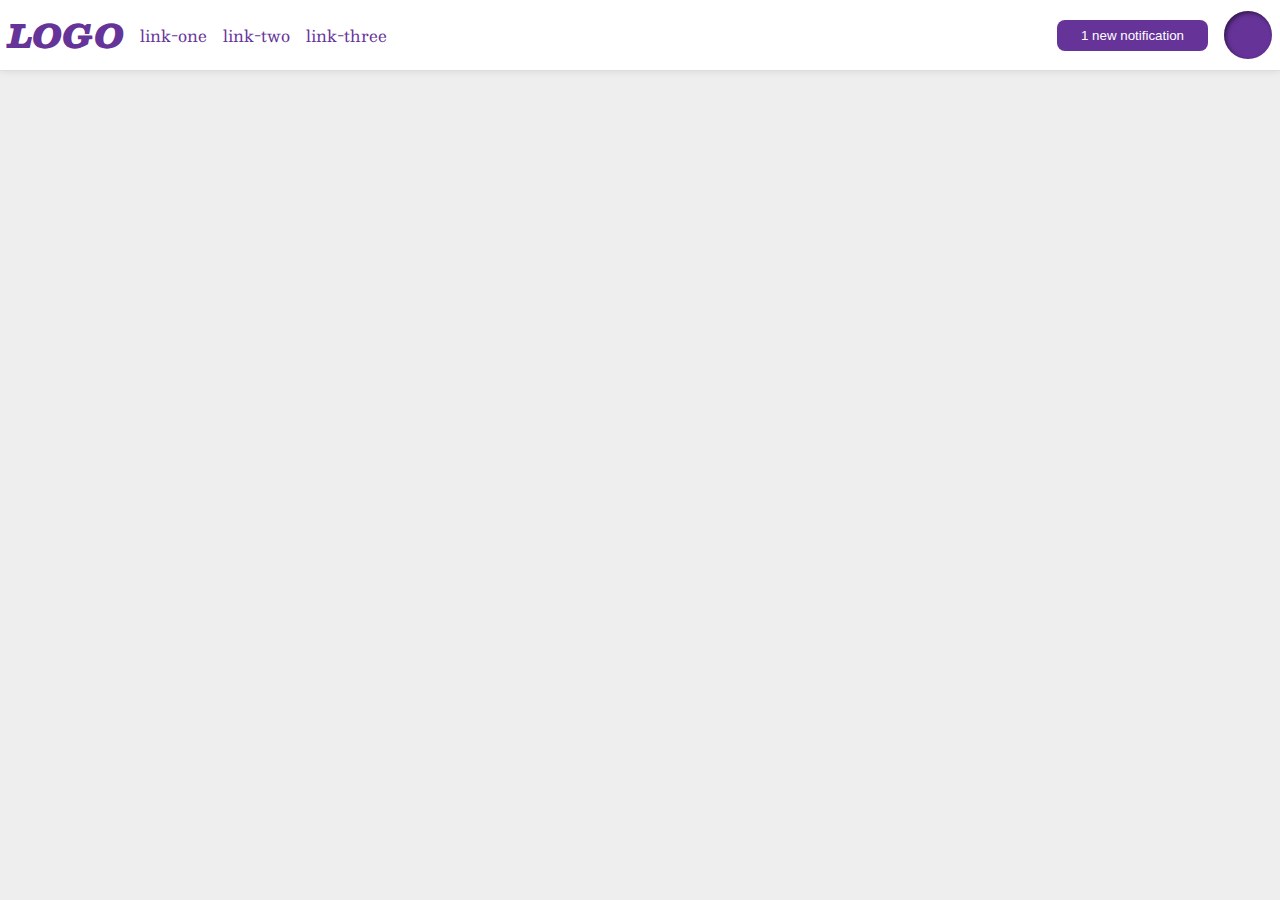
<file: foundations/flex/03-flex-header-2/index.html>
<!DOCTYPE html>
<html lang="en">

<head>
  <meta charset="UTF-8">
  <meta http-equiv="X-UA-Compatible" content="IE=edge">
  <meta name="viewport" content="width=device-width, initial-scale=1.0">
  <title>Flex Header 2</title>
  <link rel="stylesheet" href="style.css">
</head>

<body>
  <div class="header">
    <!-- LEFT SIDE OF THE HEADER -->
    <div class="left-header">
      <div class="logo">
        LOGO
      </div>

      <ul class="links">
        <li><a href="https://google.com">link-one</a></li>
        <li><a href="https://google.com">link-two</a></li>
        <li><a href="https://google.com">link-three</a></li>
      </ul>
    </div>

    <!-- RIGHT SIDE OF THE HEADER -->
    <div class="right-header">
      <button class="notifications">
        1 new notification
      </button>
      <div class="profile-image"></div>
    </div>

  </div>
</body>

</html>
</file>
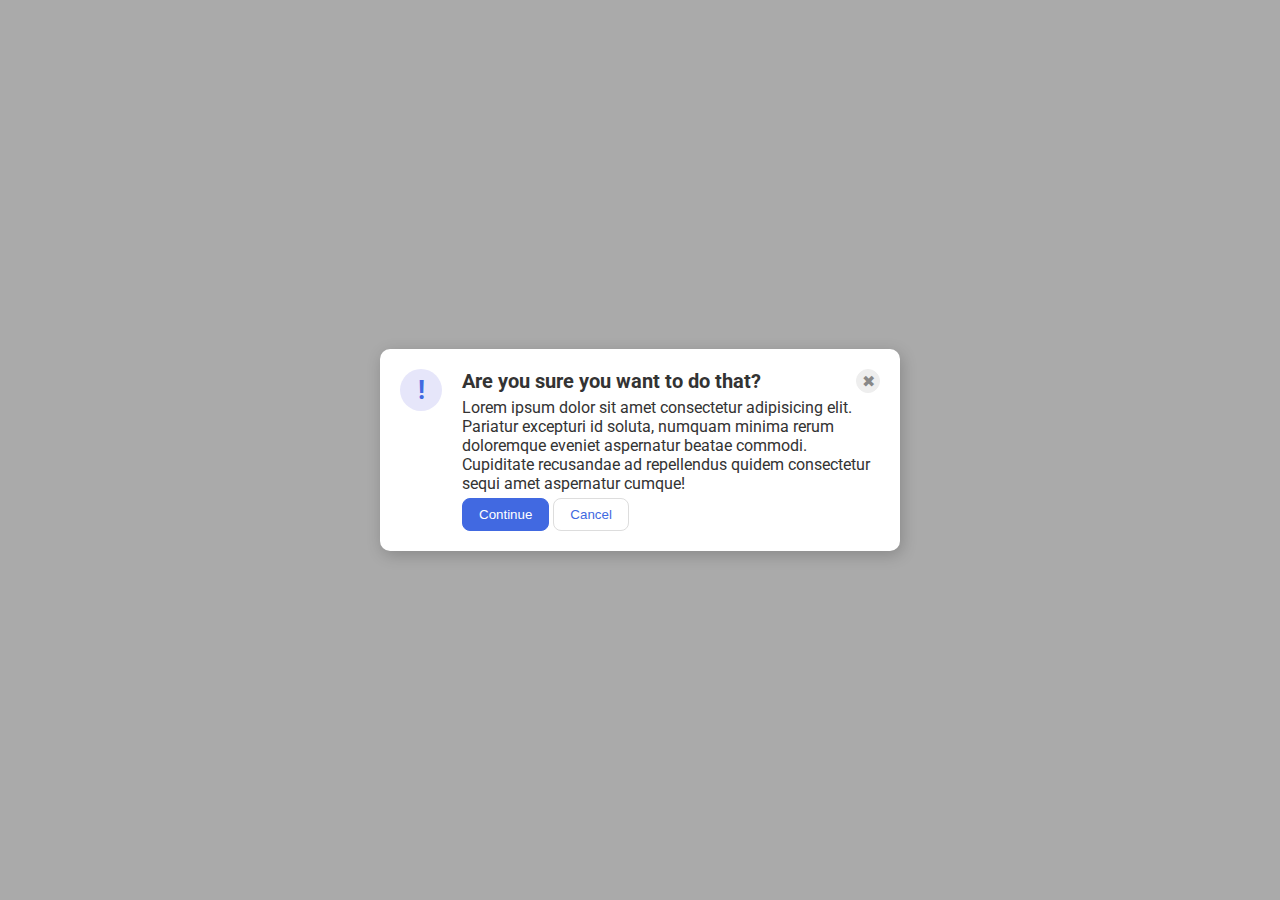
<file: foundations/flex/05-flex-modal/index.html>
<!DOCTYPE html>
<html lang="en">

<head>
  <meta charset="UTF-8">
  <meta http-equiv="X-UA-Compatible" content="IE=edge">
  <meta name="viewport" content="width=device-width, initial-scale=1.0">
  <link rel="stylesheet" href="style.css">
  <title>Modal</title>
</head>

<body>
  <div class="modal container">
    <div class="icon">!</div>
    <div class="warning-container container">
      <div class="header-container container">
        <div class="header">Are you sure you want to do that?</div>
        <!-- In the solution, the header was moved to enclose close-button as well -->
        <button class="close-button">✖</button>
      </div>
      <div class="text">Lorem ipsum dolor sit amet consectetur adipisicing elit. Pariatur excepturi id soluta, numquam
        minima rerum doloremque eveniet aspernatur beatae commodi. Cupiditate recusandae ad repellendus quidem
        consectetur sequi amet aspernatur cumque!</div>
      <div class="button-container">
        <button class="continue">Continue</button>
        <button class="cancel">Cancel</button>
      </div>
    </div>
  </div>
</body>

</html>
</file>
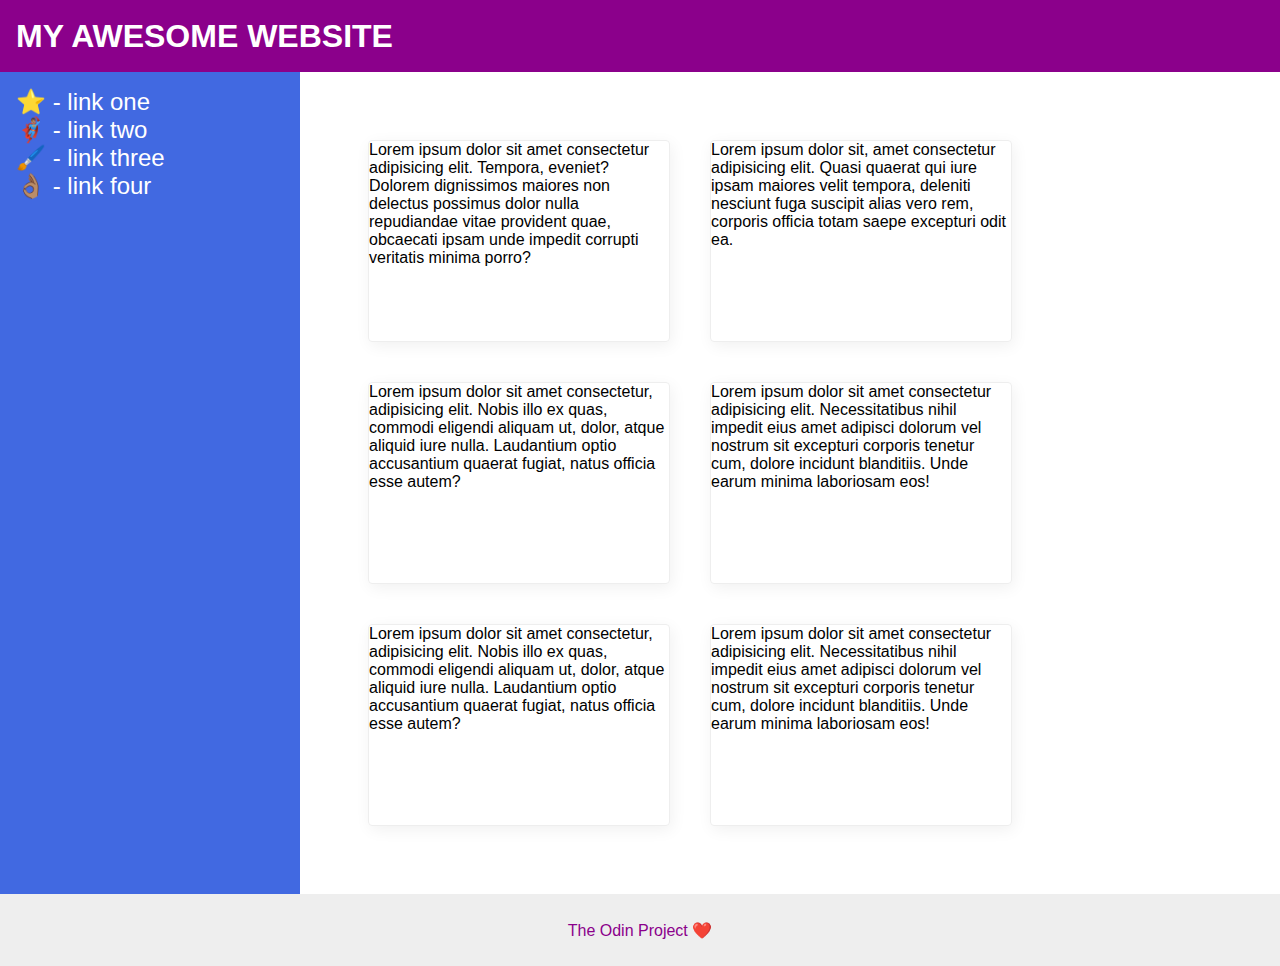
<file: foundations/flex/07-flex-layout-2/index.html>
<!DOCTYPE html>
<html lang="en">

<head>
  <meta charset="UTF-8">
  <meta http-equiv="X-UA-Compatible" content="IE=edge">
  <meta name="viewport" content="width=device-width, initial-scale=1.0">
  <title>The Holy Grail</title>
  <link rel="stylesheet" href="style.css">
</head>

<body>
  <div class="header container">
    MY AWESOME WEBSITE
  </div>

  <div class="middle-page container">
    <div class="sidebar container">
      <ul>
        <li><a href="#">⭐ - link one</a></li>
        <li><a href="#">🦸🏽‍♂️ - link two</a></li>
        <li><a href="#">🖌️ - link three</a></li>
        <li><a href="#">👌🏽 - link four</a></li>
      </ul>
    </div>

    <div class="card-container container">
      <div class="card">Lorem ipsum dolor sit amet consectetur adipisicing elit. Tempora, eveniet? Dolorem dignissimos
        maiores non delectus possimus dolor nulla repudiandae vitae provident quae, obcaecati ipsam unde impedit
        corrupti
        veritatis minima porro?</div>
      <div class="card">Lorem ipsum dolor sit, amet consectetur adipisicing elit. Quasi quaerat qui iure ipsam maiores
        velit tempora, deleniti nesciunt fuga suscipit alias vero rem, corporis officia totam saepe excepturi odit ea.
      </div>
      <div class="card">Lorem ipsum dolor sit amet consectetur, adipisicing elit. Nobis illo ex quas, commodi eligendi
        aliquam ut, dolor, atque aliquid iure nulla. Laudantium optio accusantium quaerat fugiat, natus officia esse
        autem?</div>
      <div class="card">Lorem ipsum dolor sit amet consectetur adipisicing elit. Necessitatibus nihil impedit eius amet
        adipisci dolorum vel nostrum sit excepturi corporis tenetur cum, dolore incidunt blanditiis. Unde earum minima
        laboriosam eos!</div>
      <div class="card">Lorem ipsum dolor sit amet consectetur, adipisicing elit. Nobis illo ex quas, commodi eligendi
        aliquam ut, dolor, atque aliquid iure nulla. Laudantium optio accusantium quaerat fugiat, natus officia esse
        autem?</div>
      <div class="card">Lorem ipsum dolor sit amet consectetur adipisicing elit. Necessitatibus nihil impedit eius amet
        adipisci dolorum vel nostrum sit excepturi corporis tenetur cum, dolore incidunt blanditiis. Unde earum minima
        laboriosam eos!</div>

    </div>
  </div>

  <div class="footer container">
    The Odin Project ❤️
  </div>
</body>

</html>
</file>
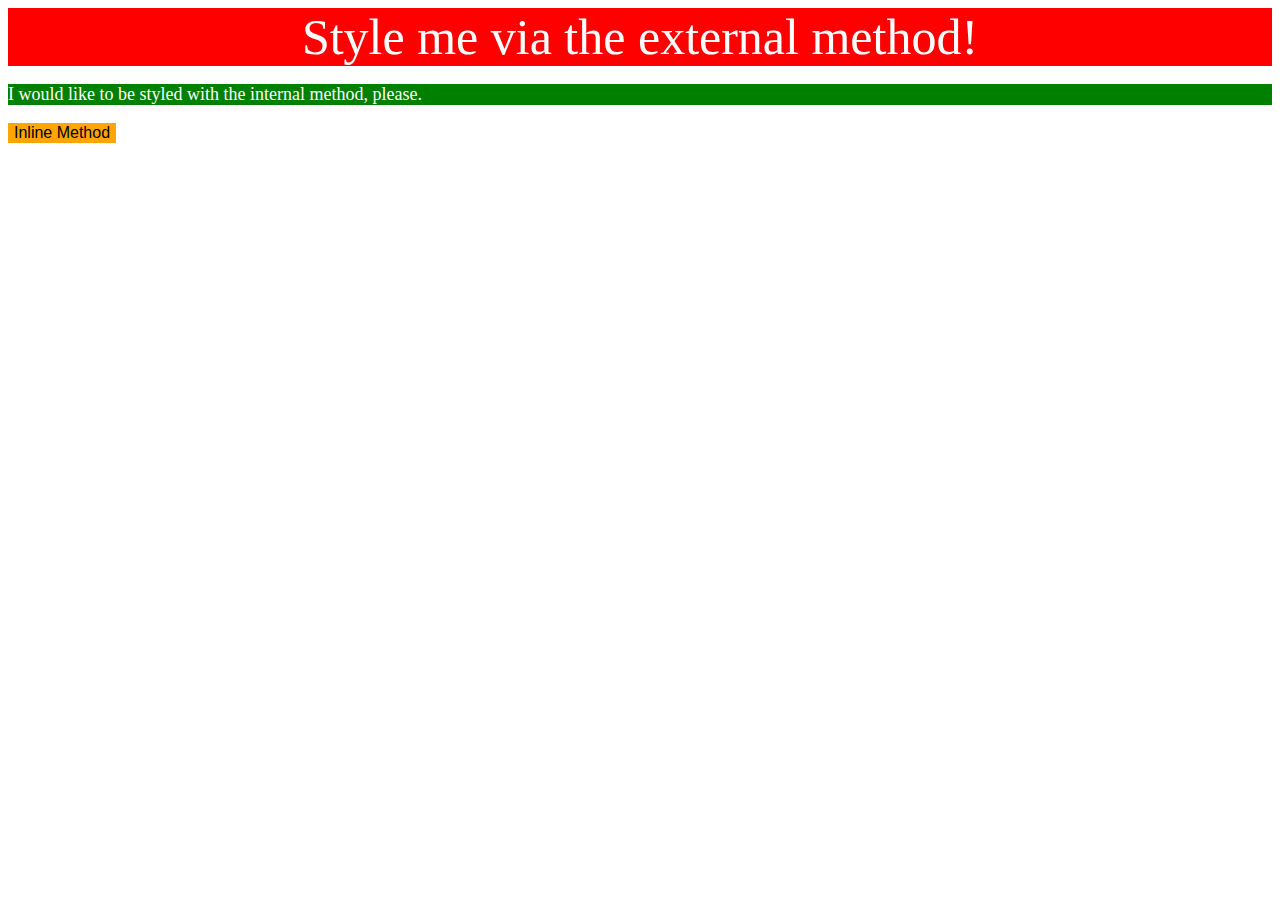
<file: foundations/intro-to-css/01-css-methods/index.html>
<!DOCTYPE html>
<html lang="en">
  <head>
    <meta charset="UTF-8">
    <meta http-equiv="X-UA-Compatible" content="IE=edge">
    <meta name="viewport" content="width=device-width, initial-scale=1.0">
    <link rel="stylesheet" href="index.css">
    <style>
      p{
        background-color: green;
        color:white;
        font-size: 18px;
      }
    </style>
    <title>Methods for Adding CSS</title>
  </head>
  <body>
    <div>Style me via the external method!</div>
    <p>I would like to be styled with the internal method, please.</p>
    <button style="background-color: orange; font-size: 16px; border: none;">Inline Method</button>
  </body>
</html>
</file>
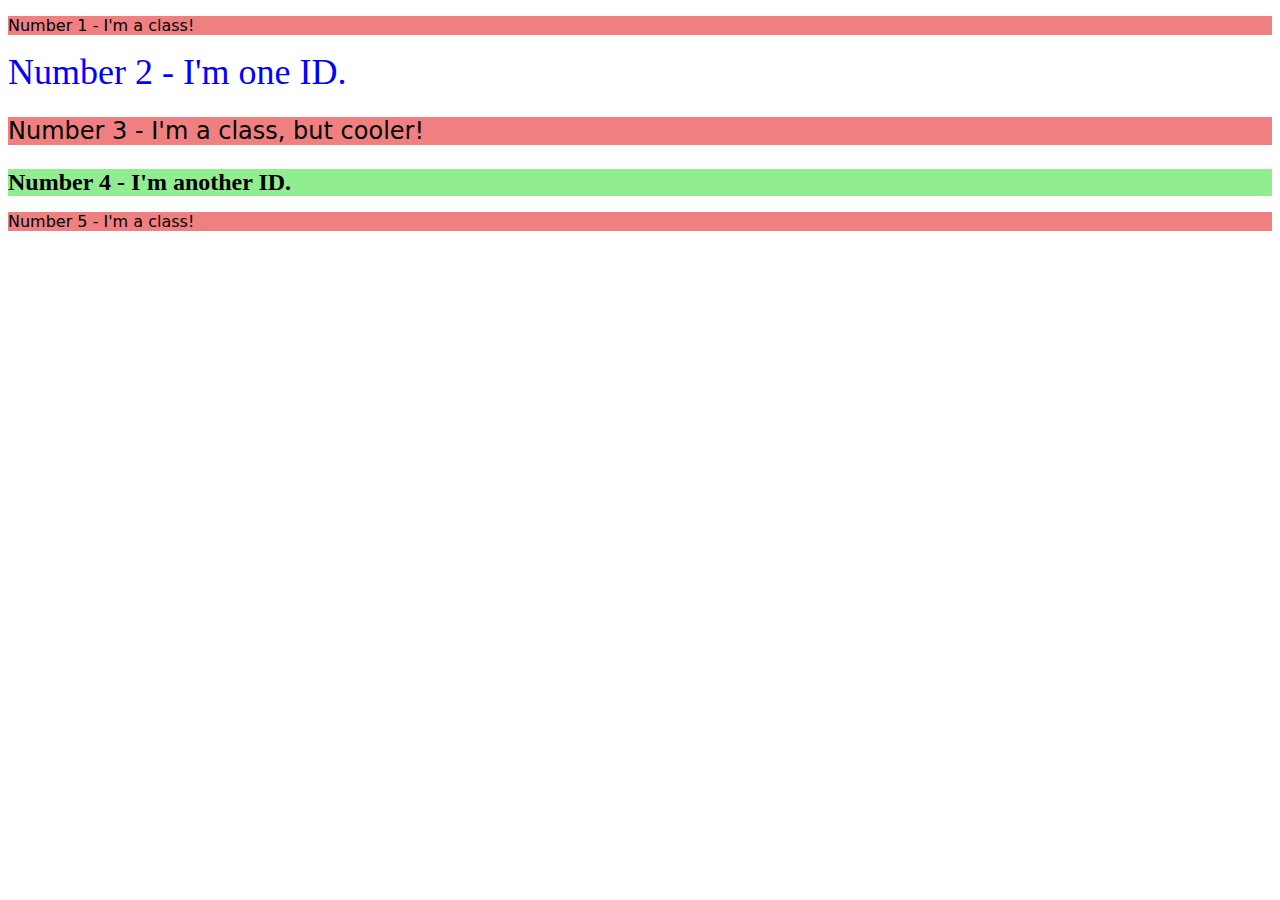
<file: foundations/intro-to-css/02-class-id-selectors/index.html>
<!DOCTYPE html>
<html lang="en">
  <head>
    <meta charset="UTF-8">
    <meta http-equiv="X-UA-Compatible" content="IE=edge">
    <meta name="viewport" content="width=device-width, initial-scale=1.0">
    <title>Class and ID Selectors</title>
    <link rel="stylesheet" href="style.css">
  </head>
  <body>
    <p class="class-text">Number 1 - I'm a class!</p>
    <div id="first-id">Number 2 - I'm one ID.</div>
    <p class="class-text cooler">Number 3 - I'm a class, but cooler!</p>
    <div id="second-id">Number 4 - I'm another ID.</div>
    <p class="class-text">Number 5 - I'm a class!</p>
  </body>
</html>
</file>
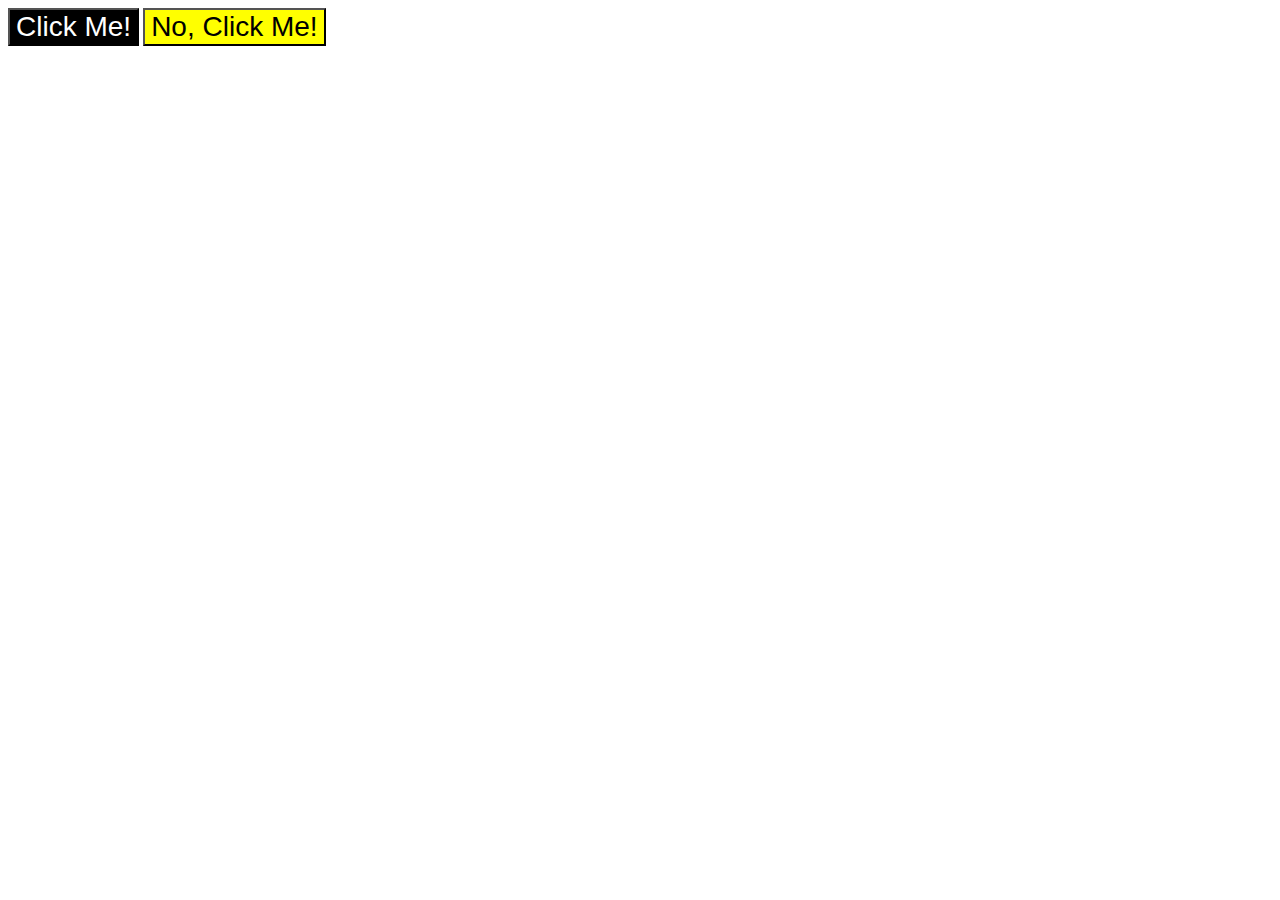
<file: foundations/intro-to-css/03-grouping-selectors/index.html>
<!DOCTYPE html>
<html lang="en">
  <head>
    <meta charset="UTF-8">
    <meta http-equiv="X-UA-Compatible" content="IE=edge">
    <meta name="viewport" content="width=device-width, initial-scale=1.0">
    <title>Grouping Selectors</title>
    <link rel="stylesheet" href="style.css">
  </head>
  <body>
    <button class="inverted">Click Me!</button>
    <button class="fancy">No, Click Me!</button>
  </body>
</html>
</file>
<file: foundations/flex/03-flex-header-2/style.css>
/* this is some magical font-importing.  
you'll learn about it later. */
@import url('https://fonts.googleapis.com/css2?family=Besley:ital,wght@0,400;1,900&display=swap');

body {
  margin: 0;
  background: #eee;
  font-family: Besley, serif;
}

.header {
  background: white;
  border-bottom: 1px solid #ddd;
  box-shadow: 0 0 8px rgba(0, 0, 0, .1);
  /* display: flex;
  align-items: center;
  padding: 8px; */
  /* MY SOLUTION */

  display: flex;
  justify-content: space-between;
  padding: 8px;
}

.profile-image {
  background: rebeccapurple;
  box-shadow: inset 2px 2px 4px rgba(0, 0, 0, .5);
  border-radius: 50%;
  width: 48px;
  height: 48px;
}

.logo {
  color: rebeccapurple;
  font-size: 32px;
  font-weight: 900;
  font-style: italic;
}

button {
  border: none;
  border-radius: 8px;
  background: rebeccapurple;
  color: white;
  padding: 8px 24px;
}

a {
  /* this removes the line under our links */
  text-decoration: none;
  color: rebeccapurple;
}

ul {
  list-style-type: none;
  /* display: flex;
  gap: 16px;
  margin: 0;
  padding: 0; */
  /* MY SOLUTION */

  display: flex;
  margin: 0;
  padding: 0;
  gap: 16px;
}

/* .left-header {
  display: flex;
  margin-right: auto;
  align-items: center;
}

.right-header {
  display: flex;
  margin-left: auto;
}

.left-header,
.right-header {
  gap: 16px;
} */
/* MY SOLUTION */

.left-header,
.right-header {
  display: flex;
  align-items: center;
  gap: 16px;
}
</file>
<file: foundations/flex/05-flex-modal/style.css>
@import url('https://fonts.googleapis.com/css2?family=Roboto:wght@400;700&display=swap');

html, body {
  height: 100%;
}

body {
  font-family: Roboto, sans-serif;
  margin: 0;
  background: #aaa;
  color: #333;
  /* I'll give you this one for free lol */
  display: flex;
  align-items: center;
  justify-content: center;
}

.modal {
  background: white;
  width: 480px;
  border-radius: 10px;
  box-shadow: 2px 4px 16px rgba(0,0,0,.2);
}

.icon {
  color: royalblue;
  font-size: 26px;
  font-weight: 700;
  background: lavender;
  width: 42px;
  height: 42px;
  border-radius: 50%;
  display: flex;
  align-items: center;
  justify-content: center;
}

.close-button {
  background: #eee;
  border-radius: 50%;
  color: #888;
  font-weight: 400;
  font-size: 16px;
  height: 24px;
  width: 24px;
  display: flex;
  align-items: center;
  justify-content: center;
  border: 1px solid #eee;
  padding: 0;
}

button {
  cursor: pointer;
  padding: 8px 16px;
  border-radius: 8px;
}

button.continue {
  background: royalblue;
  border: 1px solid royalblue;
  color: white;
}

button.cancel {
  background: white;
  border: 1px solid #ddd;
  color: royalblue;
}

/* MY SOLUTION */

.container {
  display: flex;
}

.modal {
  padding: 20px;
  gap: 20px;
  /* Smart way of getting the gap */
}


.header-container {
  justify-content: space-between;
}

.icon {
  flex-shrink: 0;
}

.header {
  font-weight: bold;
  font-size: 20px;
}

.warning-container {
  flex-direction: column;
  gap: 5px;
}
/* I LIKE MY SOLUTION BETTER, IT FEELS MORE MODULAR */
</file>
<file: foundations/flex/07-flex-layout-2/style.css>
body {
  font-family: -apple-system, BlinkMacSystemFont, 'Segoe UI', Roboto, Oxygen, Ubuntu, Cantarell, 'Open Sans', 'Helvetica Neue', sans-serif;
  margin: 0;
  min-height: 100vh;
}

.header {
  height: 72px;
  background: darkmagenta;
  color: white;
}

.footer {
  height: 72px;
  background: #eee;
  color: darkmagenta;
}

.sidebar {
  width: 300px;
  background: royalblue;
  box-sizing: border-box;
}

.card {
  border: 1px solid #eee;
  box-shadow: 2px 4px 16px rgba(0,0,0,.06);
  border-radius: 4px;
}

/* My solution */

body {
  display: flex;
  flex-direction: column; 
}

ul {
  /* text-decoration: none; UNNECESSARY ITS FOR LINKS */
  list-style: none;
  margin: 0;
  padding: 0;
}

a {
  text-decoration: none;
  color: white;
  font-size: 24px;
}

.container {
  display: flex;
}

.header {
  align-items: center;
  font-size: 32px;
  font-weight: 900;
  padding: 0 16px;
}


/* Middle Page Content */
.middle-page {
  flex: 1;
}

.sidebar {
  flex: 1 0 auto;
  padding: 16px;
}

.card-container {
  padding: 48px;
  flex-wrap: wrap;
  
}

.card {
  margin: 20px;
  width: 300px;
  height: 200px;
}

.footer {
  justify-content: center;
  align-items: center;
}
</file>
<file: foundations/intro-to-css/01-css-methods/index.css>
div {
    font-size: 50px;
    font-family: 'Times New Roman';
    background-color: red;
    color: white;
    text-align: center;
}
</file>
<file: foundations/intro-to-css/02-class-id-selectors/style.css>
.class-text{
    background-color: lightcoral;
    font-family: Verdana, DejaVu Sans, sans-serif;
}

.cooler{
    font-size: 24px;
}

#first-id{
    color: blue;
    font-size: 36px;
}

#second-id{
    background-color: lightgreen;
    font-size: 24px;
    font-weight: bold;
}
</file>
<file: foundations/intro-to-css/03-grouping-selectors/style.css>
/* This is a group selector because they share similar traits */
.inverted,
.fancy {
    font-size: 28px;
    font-family: Helvetica, Times New Roman, sans-serif;
}

/* The traits that they do not share */
.inverted {
    background-color: #000000;
    color: #ffffff;
}

.fancy {
    background-color: yellow;
}
</file>
